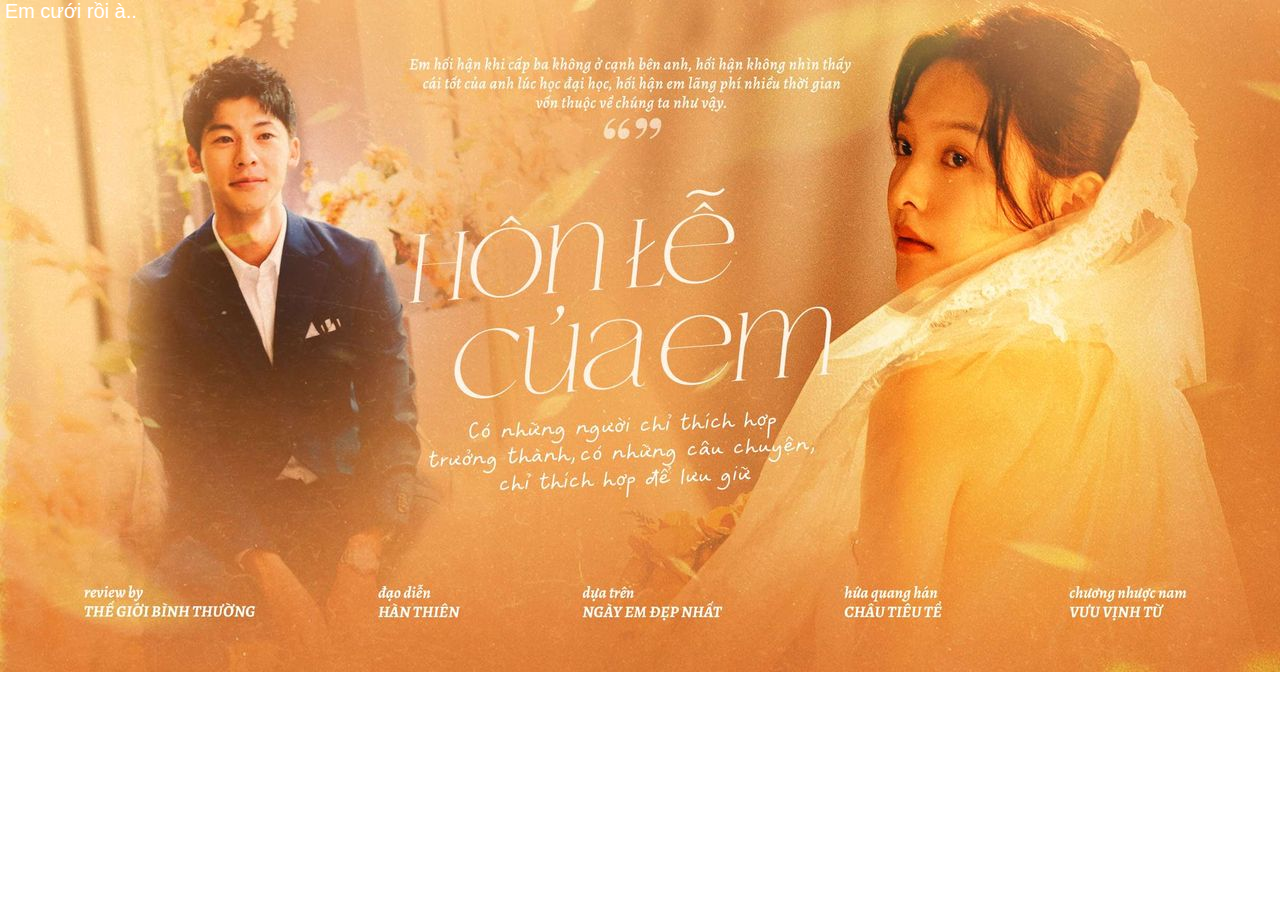
<file: index.html>
<!DOCTYPE html>
<html lang="en">
<head>
    <meta charset="UTF-8">
    <meta name="viewport" content="width=device-width, initial-scale=1.0">
    <title>Trang chủ</title>
    <style>
        *{
            padding: 0;
            margin: 0;
            outline: none;
            box-sizing: border-box;
            overflow-x: hidden;
        }
        button{
            padding-left: 5px;
            font-size: 20px;
            background: none;
            border: none;
            position: absolute;
        }
        button a{
            color: white;
            text-decoration: none;
        }
        image{
            width:100%;
            height: auto;
            position: relative;
        }
    </style>
</head>
<body>
    <button><a href="./html/karaoke.html">Em cưới rồi à..</a></button>
    <img src="./image/hon_le_cua_em.jpeg" alt="">
</body>
</html>
</file>
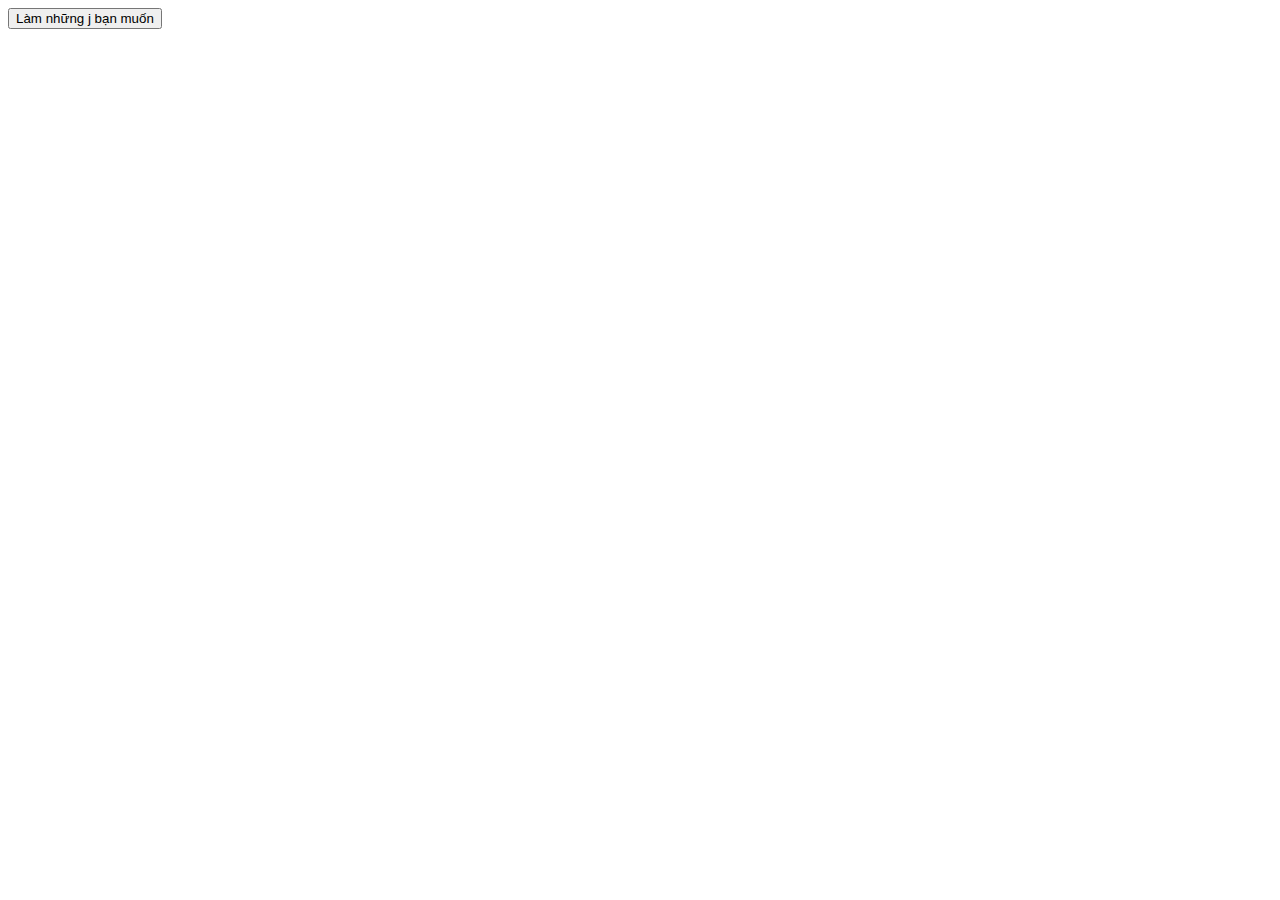
<file: html/button.html>
<!DOCTYPE html>
<html lang="en">
<head>
    <meta charset="UTF-8">
    <meta name="viewport" content="width=device-width, initial-scale=1.0">
    <title>Event Object</title>
    <style>
      .btn{
        cursor: move;
      }
    </style>
</head>
<body>
    <button class="btn">Làm những j bạn muốn</button>
    <script src="../js/button.js"></script>
</body>
</html>
</file>
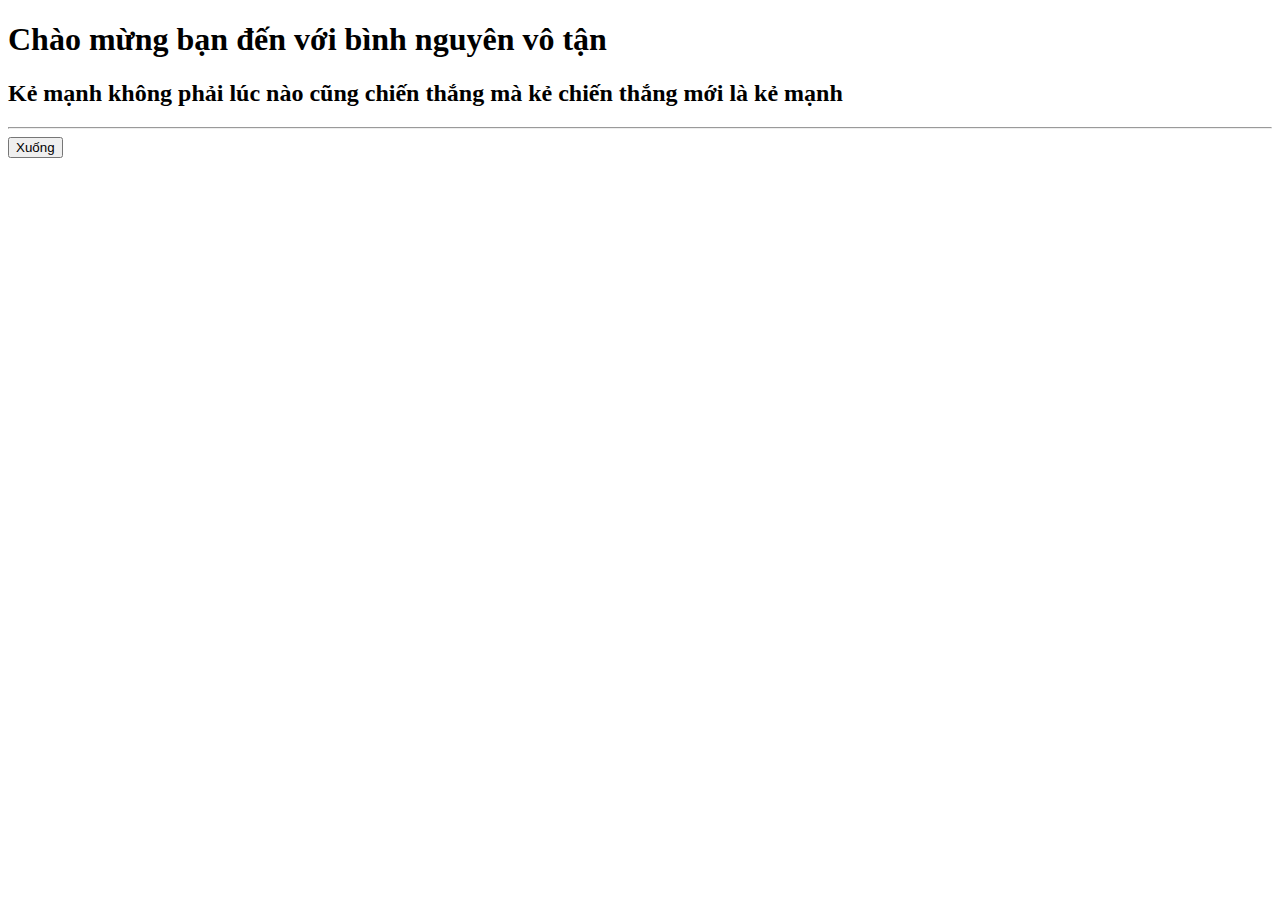
<file: html/domHtml.html>
<!DOCTYPE html>
<html lang="en">
<head>
    <meta charset="UTF-8">
    <meta name="viewport" content="width=device-width, initial-scale=1.0">
    <title>Document</title>
    <style>
        .result{
            color: green;
        }
    </style>
</head>
<body>
    <div class="content">
        <h1>Chào mừng bạn đến với bình nguyên vô tận</h1>
        <h2>Kẻ mạnh không phải lúc nào cũng chiến thắng mà kẻ chiến thắng mới là kẻ mạnh</h2>
    </div>
    <hr>
    <div class="result"></div>
    <button class="btn">Xuống</button>
    <script src="../js/domHtml.js"></script>
</body>
</html>
</file>
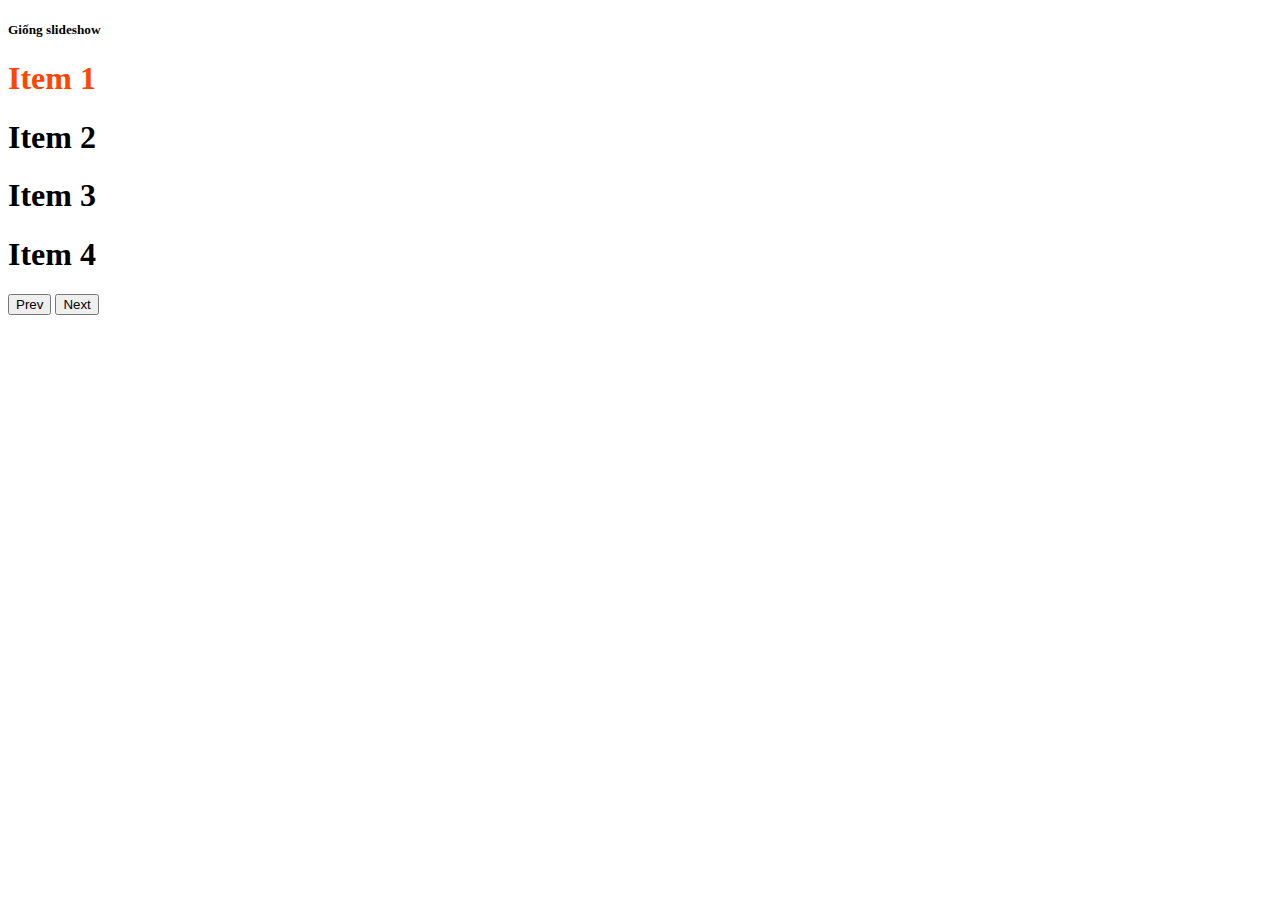
<file: html/next.html>
<!DOCTYPE html>
<html lang="en">
<head>
    <meta charset="UTF-8">
    <meta name="viewport" content="width=device-width, initial-scale=1.0">
    <title>Document</title>
    <style>
        .active{
            color: orangered;
        }
    </style>
</head>
<body>
    <h5>Giống slideshow</h5>
    <div class="items">
        <h1 class="active">Item 1</h1>
        <h1>Item 2</h1>
        <h1>Item 3</h1>
        <h1>Item 4</h1>
    </div>

    <button class="prev">Prev</button>
    <button class="next">Next</button>


    <script src="../js/next.js"></script>
</body>
</html>
</file>
